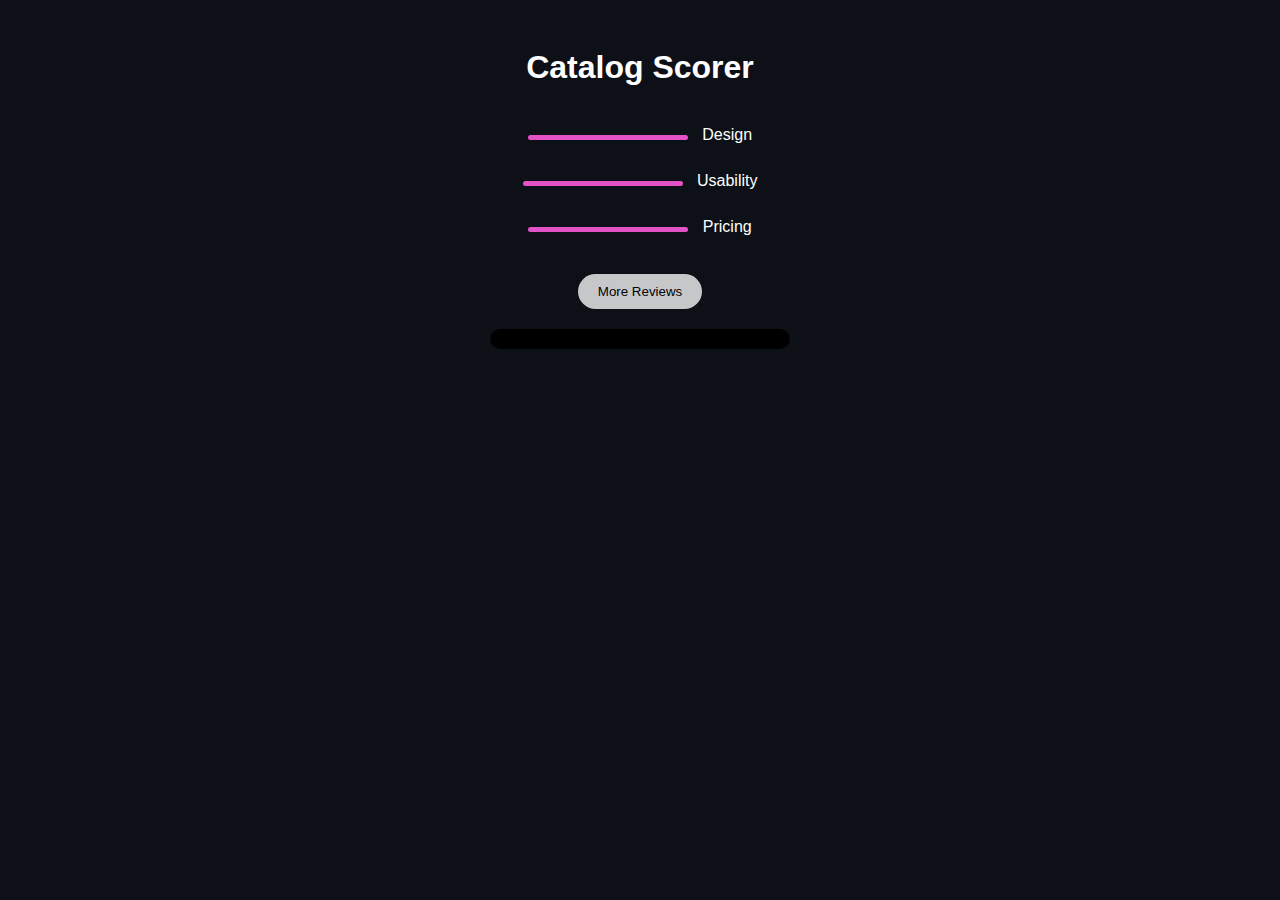
<file: popup.html>
<!DOCTYPE html>
<html lang="en">
<head>
  <meta charset="UTF-8">
  <meta name="viewport" content="width=device-width, initial-scale=1.0">
  <title>Ecommerce Catalog Scorer</title>
  <link rel="stylesheet" href="popup.css">
</head>
<body>
  <div class="container">
    <h1>Catalog Scorer</h1>
    <br>
    <div class="parameters">
      <div class="parameter">
          <div class="bar"></div>
          <label for="design">Design</label>
      </div>
      <br>
      <div class="parameter">
          <div class="bar"></div>
        <label for="usability">Usability</label>
      </div>
      <br>
      <div class="parameter">
          <div class="bar"></div>
        <label for="pricing">Pricing</label>
      </div>
    </div>
    <br>
    <button id="evaluateBtn">More Reviews</button>
    <div class="score-bar">
      <div id="score"></div>
    </div>
  </div>
  <script src="popup.js"></script>
</body>
</html>
</file>
<file: popup.css>
body {
    font-family: Arial, sans-serif;
    background-color: #0D1117;
    color: #fff;
    padding: 20px;
    text-align: center;
  }
  
  .container {
    width: 300px;
    margin: 0 auto;
  }
  
  h1 {
    color: #fff;
  }
  
  .parameters {
    margin-bottom: 20px;
  }
  
  .parameter {
    margin-bottom: 10px;
  }
  
  .bar {
    border-radius: 5px;
    margin-right: 10px;
    display: inline-block;
    height: 5px;
    width: 160px;
    background-color: rgb(228, 82, 199);
  }
  
  button {
    opacity: 80%;;
    border-radius: 20px;
    background-color: whitesmoke;
    color: #000;
    border: none;
    padding: 10px 20px;
    cursor: pointer;
  }
  
  button:hover {
    transition: 1s;
    opacity: 100%;
    background-color: #ddd;
  }
  
  .score-bar {
    margin-top: 20px;
    height: 20px;
    background-color: #fff;
    border-radius: 20px;
    overflow: hidden;
  }
  
  #score {
    height: 100%;
    background-color: #000;
    transition: width 0.5s ease;
  }
</file>
